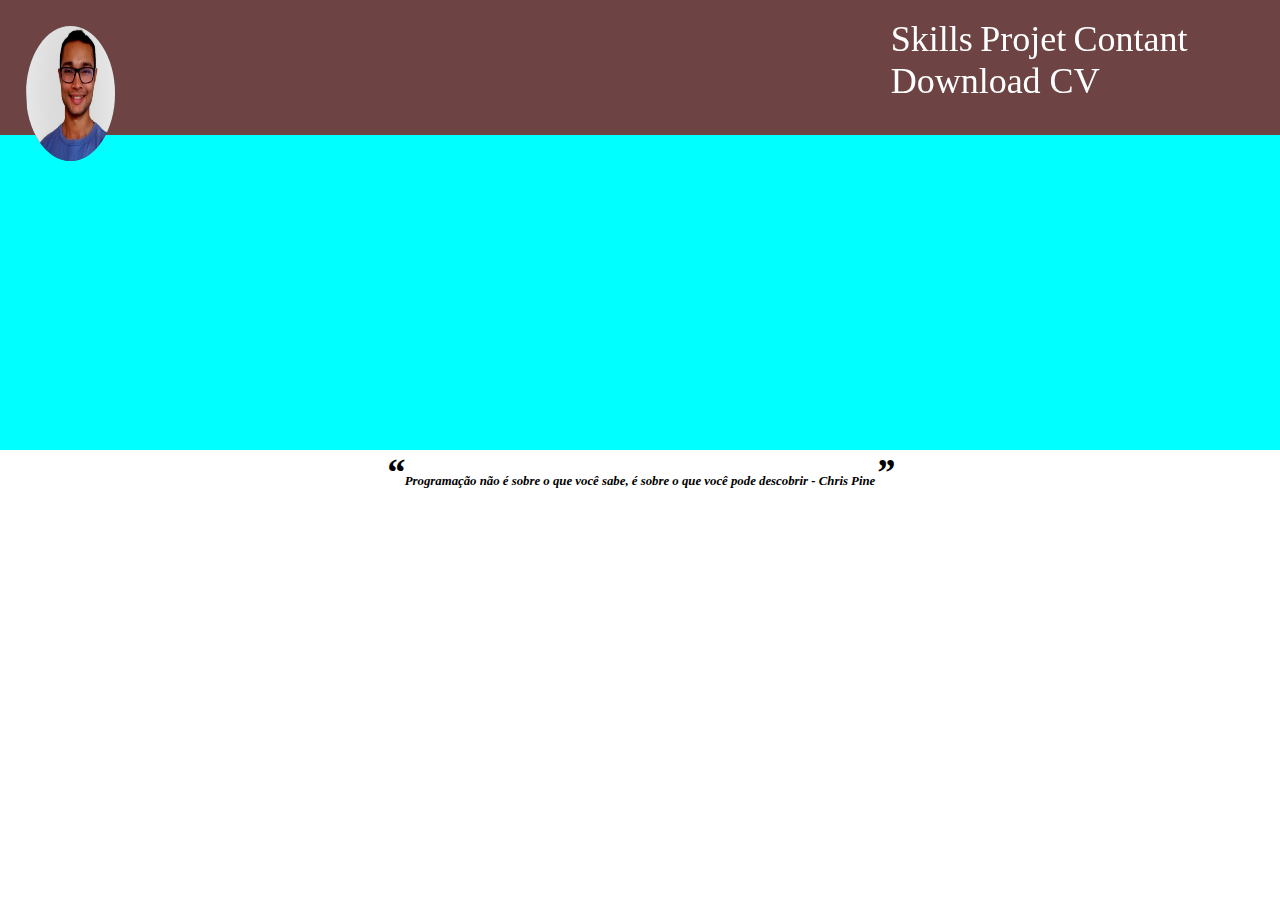
<file: index.html>
<!DOCTYPE html>
<html lang="pt-BR">
<head>
    <meta charset="UTF-8">
    <meta http-equiv="X-UA-Compatible" content="IE=edge">
    <meta name="viewport" content="width=device-width, initial-scale=1.0">
    <link rel="stylesheet" href="../css/style.css">
    <link rel="stylesheet" href="../css/reset.css">
    <title>Meu_portifólio</title>
</head>
<body>
    <header class="cabecalho">
        <div class="menu-foto">
            <img src="../img/foto.jfif" alt="Foto" class="minha-foto">
        </div><!--menu-->
        <nav class="menu-botão">
            <a href="" class="botao" lang="en">Skills</a>
            <a href="" class="botao">Projet</a>
            <a href="" class="botao">Contant</a>
            <a href="" class="botao" lang="en">Download CV</a>
        </nav><!--menu-botão-->    
    </header><!--cabecalho-->
    <section class="one">

    </section><!--1-->
    <blockquote class="rodape">
        <p class="frase">Programação não é sobre o que você sabe, é sobre o que você pode descobrir - Chris Pine</p>
    </blockquote><!--rodape-->
    
</body>
</html>
</file>
<file: css/style.css>
*{
    box-sizing: border-box;
}

html, body{
    height: 100vh;;
}

.cabecalho{
    height: 15%;
    width: 100%;
    background-color: rgba(109, 67, 67, 1); 
    position: fixed;
 
}

.menu-foto{
    width: 7%;
    height: 100%;    
    border-radius: 50%;
    margin: 2% 0 0 2%;
    background-color: rgb(81, 83, 83);
    display: inline-block;
}

.menu-foto .minha-foto{
    width: 100%;
    height: 100%;
    border-radius: 50%;
    align-items: center;

}

.menu-botão {
    
    display: inline-block;
    position: relative;
    width: 27%;   
    left: 60%;
    bottom: 50%;
    
  
    
}
.menu-botão > a{    
    text-decoration: none;
    padding-left: 1%;
    font-size: 4vh;
    color: white; 
}

.menu-botão > a:hover{
    border-bottom: 0.5vh solid red;
}
.one{
    background-color: aqua;
    height: 50vh;
}

.rodape{
    width: 40%;    
    margin: 0 auto;    
}
.rodape p{
    font-size: 0.8rem;
    font-style: italic;
    text-align: center;
    font-weight: bold;
}

.rodape p::before{
    content: "\201C";
    font-size: 3em;
    color: black;

}

.rodape p::after{
    content: "\201D";
    font-size: 3em;
    color: black;
}
</file>
